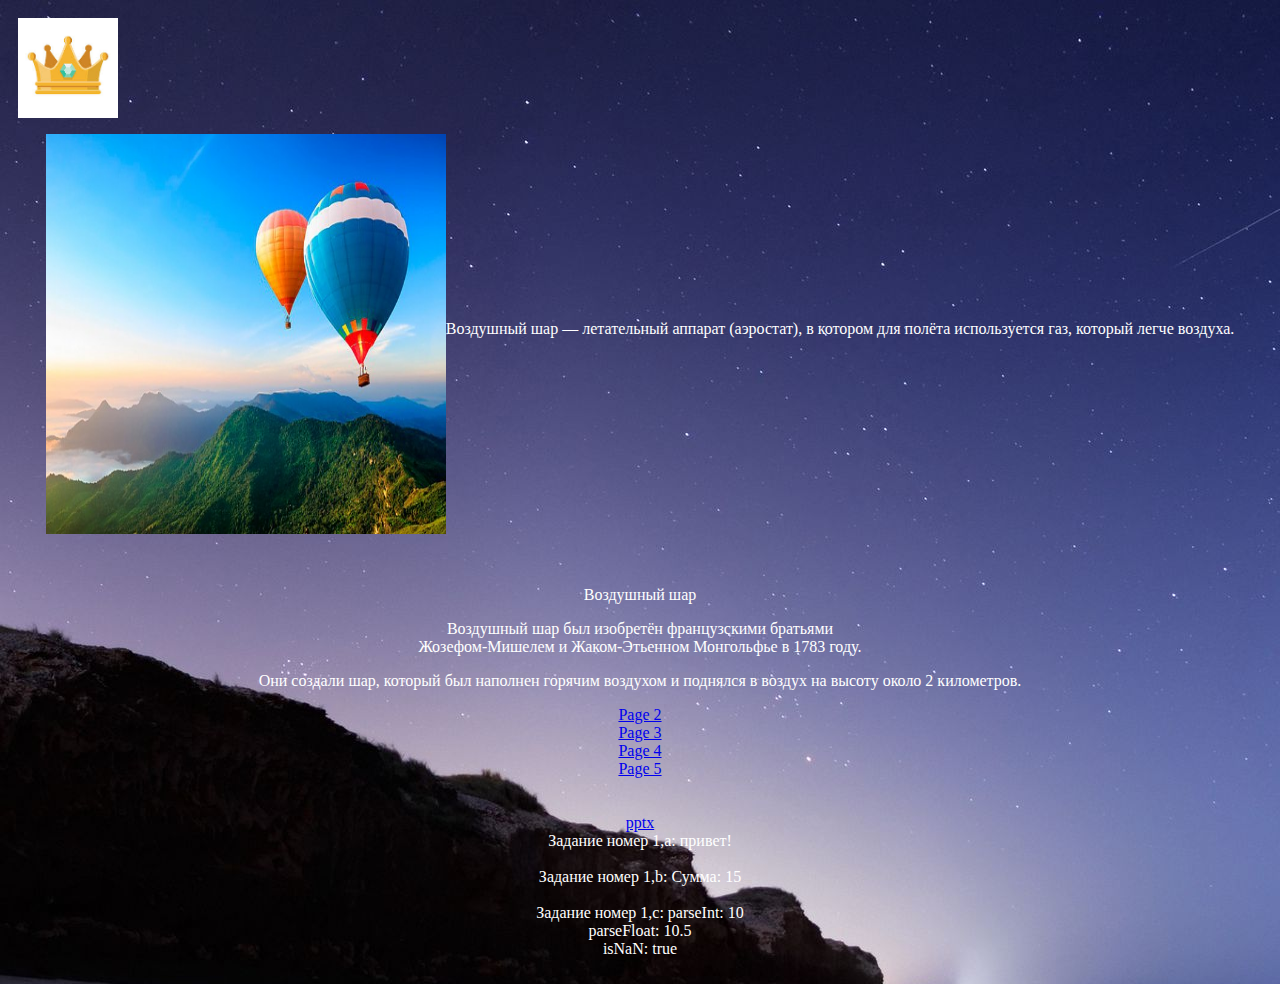
<file: index.html>
<HTML>
<TITLE>Воздушный шар</TITLE>
<BODY background="Nebo.jpg" style="color:white">
<a href="index.html" ><img src="korona.jpeg" width="100" height="100" style="margin-top: 10px; margin-left: 10px;"></a>
<CENTER>
  <P><img src="shar.jpg" alt="Эх шарик..." width="400" height="400" align="middle"/>Воздушный шар — летательный аппарат (аэростат), в котором для полёта используется газ, который легче воздуха. </P>
  <BR><BR>
  <h>Воздушный шар</h>
  <BR>
  <p>Воздушный шар был изобретён французскими братьями <BR> Жозефом-Мишелем и Жаком-Этьенном Монгольфье в 1783 году.</p>
  <p>Они создали шар, который был наполнен горячим воздухом и поднялся в воздух на высоту около 2 километров. </p>
  <a href="Page%202.html">Page 2</a>
  <BR>
  <a href="Page%203.html">Page 3</a>
  <BR>
  <a href="Page%204.html">Page 4</a>
  <BR>
  <a href="Page%205.html">Page 5</a>
  <BR>
  <BR><BR>
  <a href="file 3.pptx">pptx</a>
  <br>
  <script language="JavaScript">
  document.write("Задание номер 1,a:");
  document.write(" ");
  alert("привет!");
  document.write("привет!");
  </script>
  <br>
  <br>
  <script language="JavaScript">
  document.write("Задание номер 1,b:");
  document.write(" ");
  let x = 5;
  let y = 10;
  let sum = x + y;
  document.write("Сумма: " + sum);
  </script>
  <br>
  <br>
  <script>
  document.write("Задание номер 1,c:");
  document.write(" ");
  let intInput = "10";
  let floatInput = "10.5";
  let invalidInput = "abc";
  let parsedInt = parseInt(intInput);
  let parsedFloat = parseFloat(floatInput);
  let isInvalid = isNaN(parseFloat(invalidInput));

document.write("parseInt: " + parsedInt + "<br>");
document.write("parseFloat: " + parsedFloat + "<br>");
document.write("isNaN: " + isInvalid + "<br>");
  </script>
  <br>
</CENTER>
</BODY>
</HTML>
</file>
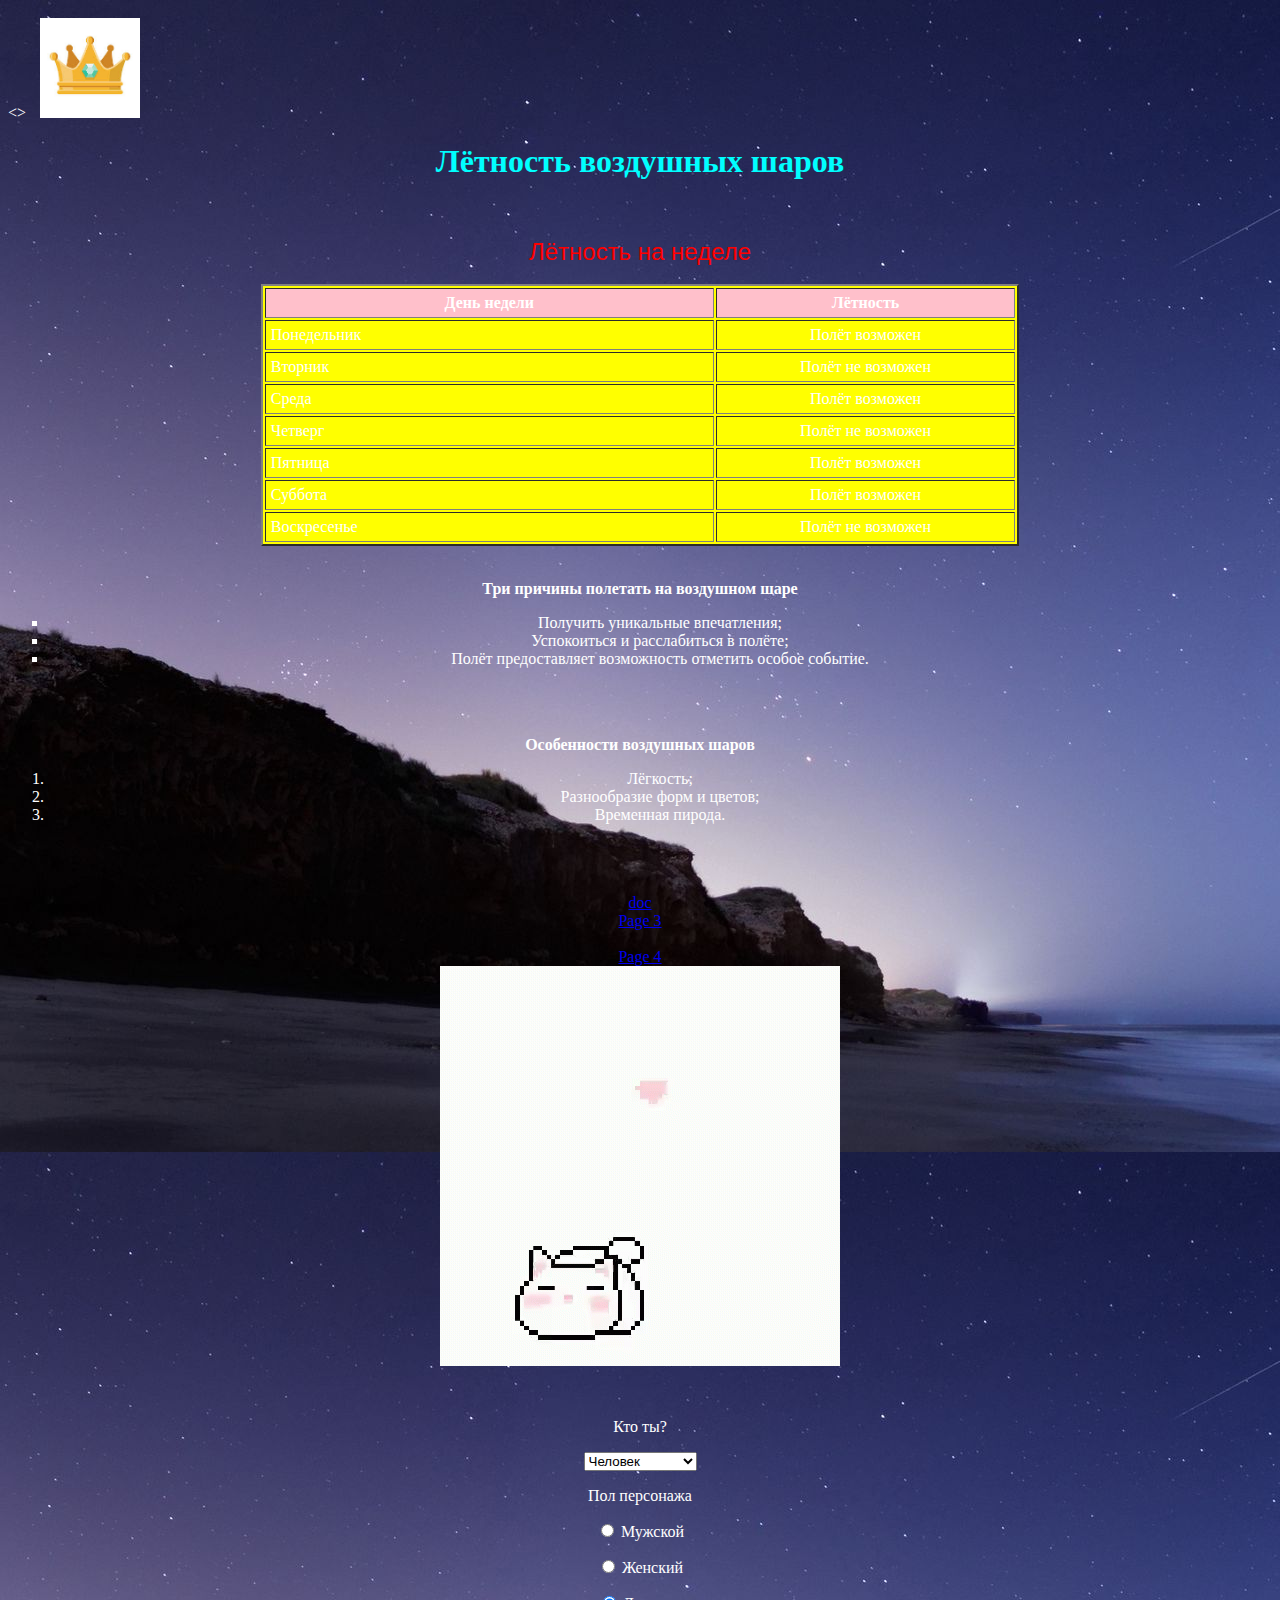
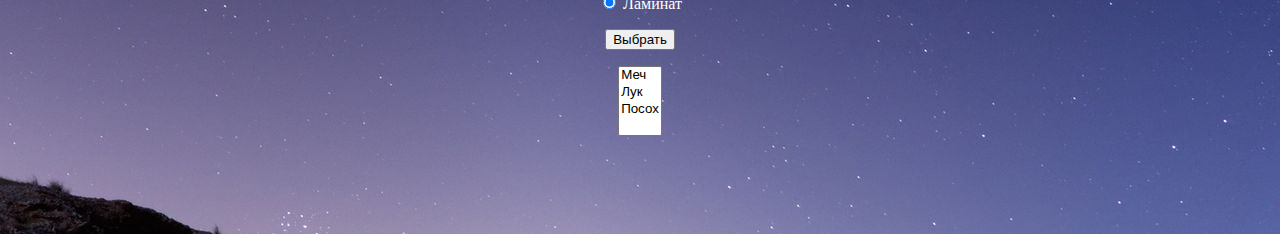
<file: Page 2.html>
<HTML>
<TITLE>Воздушный шар</TITLE>
<BODY background="Nebo.jpg" style="color:white">
<head>
<>

<link rel="stylesheet" type="text/css" href="styles.css">
<a href="index.html" ><img src="korona.jpeg" width="100" height="100" style="margin-top: 10px; margin-left: 10px;"></a>
<CENTER><H1 align= "center">Лётность воздушных шаров </H1>
<BR>
<BR>
<CENTER>
<TABLE BORDER=2 CELLPADDING=5 WIDTH="60%" bgcolor=yellow>

<FONT face=Arial size=+2 color=red>
Лётность на неделе</FONT> 
<BR>
<BR>

<TR bgcolor=pink>
<TH width="60%">День недели</TH>
<TH width="40%">Лётность</TH>

</TR>

<TR>
<TD>Понедельник </TD>
<TD align=center>Полёт возможен </TD>
</TR>
<TR>
<TD>Вторник </TD>
<TD align=center>Полёт не возможен </TD>
</TR>
<TR>
<TD>Среда </TD>
<TD align=center>Полёт возможен </TD>
</TR>
<TR>
<TD>Четверг </TD>
<TD align=center>Полёт не возможен </TD>
</TR>
<TR>
<TD>Пятница </TD>
<TD align=center>Полёт возможен</TD>
</TR>
<TR>
<TD>Суббота </TD>
<TD align=center>Полёт возможен </TD>
</TR>
<TR>
<TD>Воскресенье </TD>
<TD align=center>Полёт не возможен </TD>
</TR>

</TABLE>
<BR>
<p><strong>Три причины полетать на воздушном шаре</strong></p>
<ul type="square">
    <li>Получить уникальные впечатления;</li>
    <li>Успокоиться и расслабиться в полёте;</li>
    <li>Полёт предоставляет возможность отметить особое событие.</li>
  </ul>
  </hr>
  <BR><BR>
  <p><strong>Особенности воздушных шаров</strong></p>
<ol>
    <li>Лёгкость;</li>
    <li>Разнообразие форм и цветов;</li>
    <li>Временная пирода.</li>
  </ol>
<BR>
  </hr>
  <BR><BR>
  <a href="file 1.doc">doc</a>
  <BR>
  <a href="Page%203.html">Page 3</a>
  <BR>
  <BR>
  <a href="Page%204.html">Page 4</a>
  <BR>
  <img src="Cat.gif" alt="" width="400" height="400">
  <br><br><br>
</select>
</CENTER>
<CENTER>
<p>Кто ты?</p>
<select атрибуты>
<option атрибуты>Человек</option>
<option атрибуты>Эльф</option> 
<option атрибуты>Дварф</option> 
<option атрибуты>Гоблин</option> 
<option атрибуты>Орк</option> 
<option атрибуты>Высший разум</option> 
<option атрибуты>Зверолюд</option> 
</select>
<p>Пол персонажа</p>
<form action="handler.php">
  <p><input name="dzen" type="radio" value="nedzen"> Мужской</p>
  <p><input name="dzen" type="radio" value="dzen"> Женский</p>
  <p><input name="dzen" type="radio" value="pdzen" checked> Ламинат</p>
  <p><input type="submit" value="Выбрать"></p>
</form> 
<select multiple>
  <option value='apple'>Меч</option>
  <option value='banana'>Лук</option>
  <option value='orange'>Посох</option>
</select>
<br><br><br>
<br><br><br>
</head>
</body>
</html>

</CENTER>
</BODY>
</HTML>
</file>
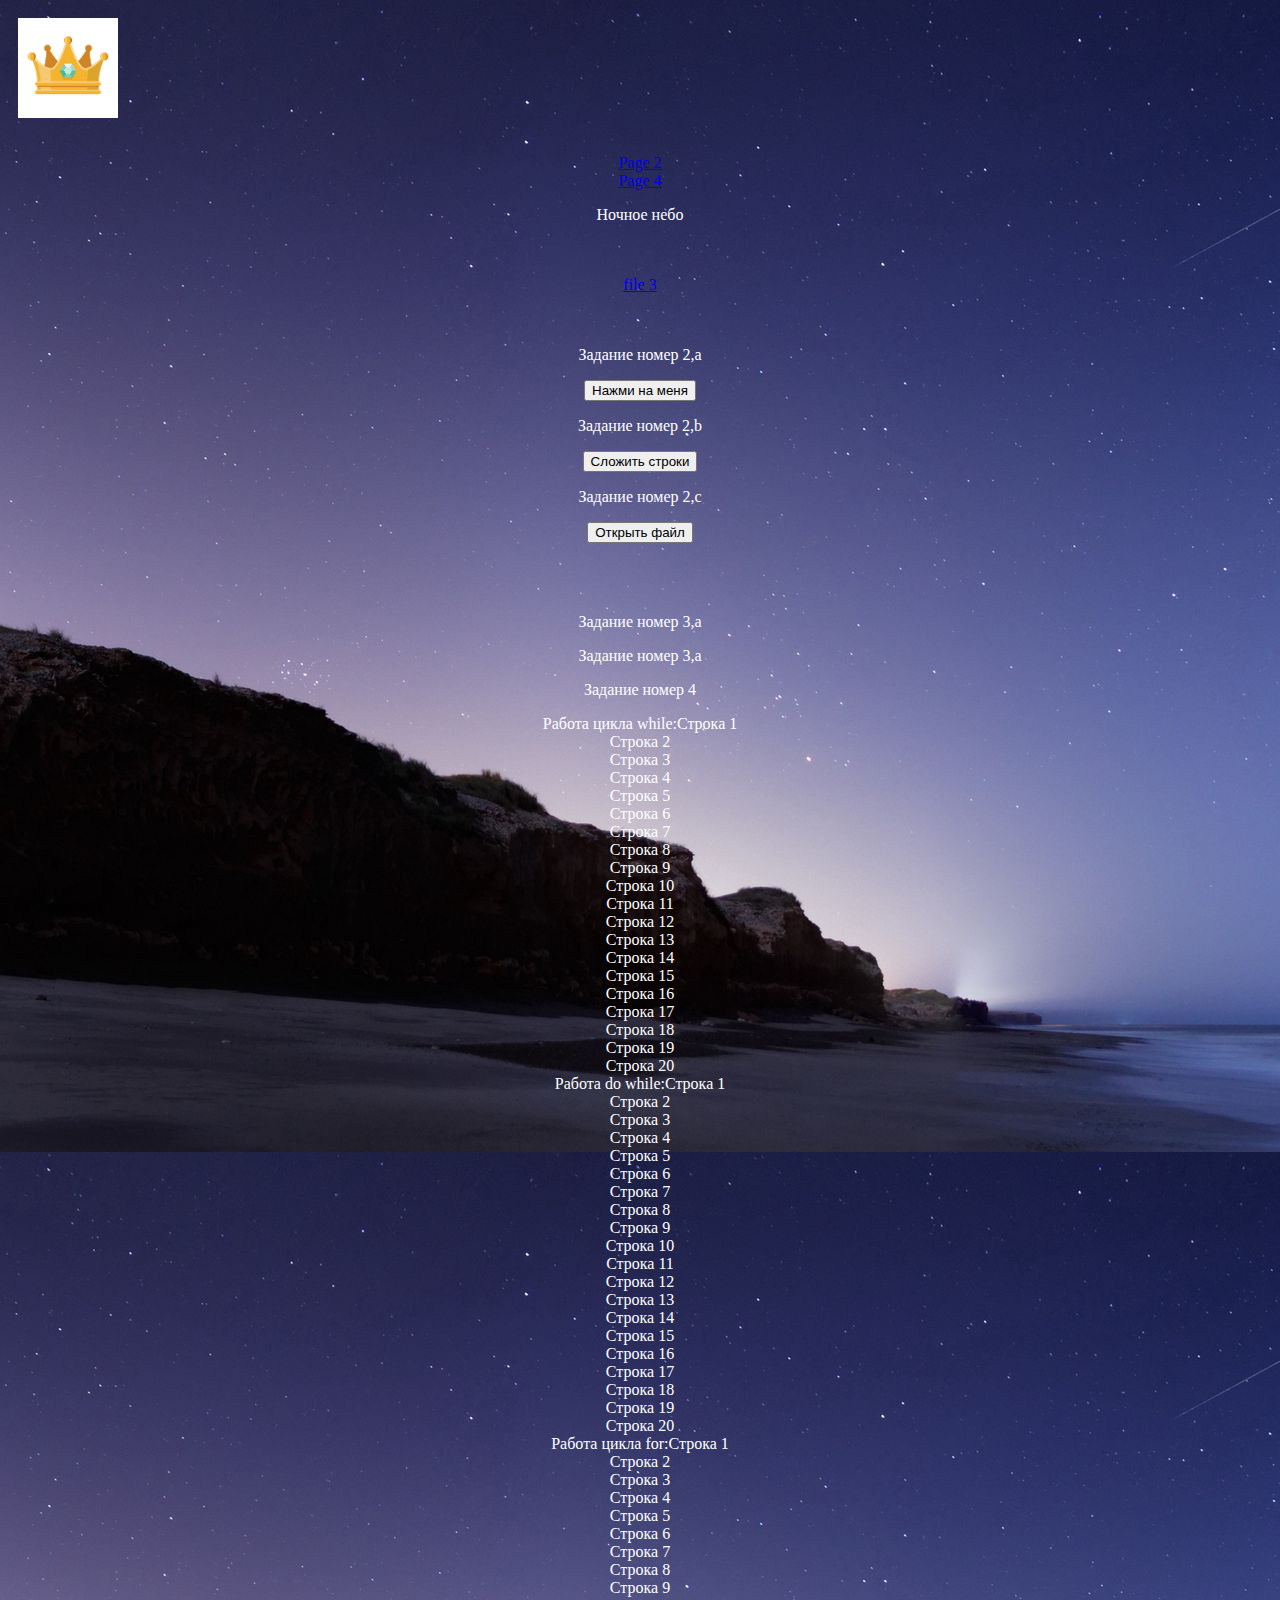
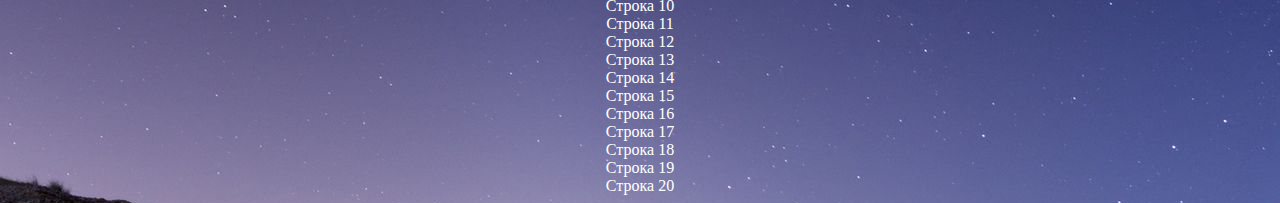
<file: Page 3.html>
<HTML>
<TITLE>Воздушный шар</TITLE>
<head>
    <link rel="stylesheet" href="styles.css">
</head>
<BODY background="Nebo.jpg" style="color:white">
<a href="index.html" ><img src="korona.jpeg" width="100" height="100" style="margin-top: 10px; margin-left: 10px;"></a>
<CENTER>
  <BR>
  <BR>
  <a href="Page%202.html">Page 2</a>
  <BR>
  <a href="Page%204.html">Page 4</a>
  <BR>
  <p> Ночное небо </p>
<BR><BR>
  <a href="Nebo.jpg">file 3</a>
  <br>
  <br>
  <br>
  <p>Задание номер 2,а</p>
  <button onclick="showMessage()">Нажми на меня</button>
    <script>
        function showMessage() {
            alert("Ты молодец,так держать!");
        }
    </script>
  <p>Задание номер 2,b</p>
  <button onclick="combineStrings()">Сложить строки</button>
    <script>
        function combineStrings() {
            let str1 = "Хойка ";
            let str2 = "лучшая, ";
            let str3 = "игра!";
            
            document.write(str1 + str2 + str3);
        }
    </script>
    
  <p>Задание номер 2,c</p>
  <button onclick="openFile()">Открыть файл</button>
    <script>
        function openFile() {
            window.location.href = "Page%202.html"; 
        }
    </script>
    <br>
    <br>
    <br>
    <br>
    <p>Задание номер 3,а</p>
    <script language="JavaScript">
    let age = 17; // пример значения
    if (age >= 18) {
    window.location.href = "index.html";} else 
    {
    alert("Вам нет 18-ти лет");
    }
    </script>
    <p>Задание номер 3,а</p>
    <script language="JavaScript">
    let dessert = "слойка"; // пример значения
    switch (dessert) 
    {
    	case "сэндвич":
        	alert("100 руб");
        	break;
    	case "пудинг":
        	alert("200 руб");
        	break;
    	case "слойка":
        	alert("52 руб");
        	break;
    	default:
        	alert("неизвестный десерт");
    }
</script>
<p>Задание номер 4</p>
	<script language="JavaScript">
	document.write("Работа цикла while:")
	// Цикл while
	let i = 0;
	while (i < 20) 
	{
    		document.write("Строка " + (i + 1) + "<br>");
    		i++;
	}
	document.write("Работа do while:")
	// Цикл do while
	let j = 0;
	do {
		document.write("Строка " + (j + 1) + "<br>");
		j++;
	} while (j < 20);
	document.write("Работа цикла for:")
	// Цикл for
	for (let k = 0; k < 20; k++) {
   		document.write("Строка " + (k + 1) + "<br>");
	}
	</script>
</CENTER>
</BODY>
</HTML>
</file>
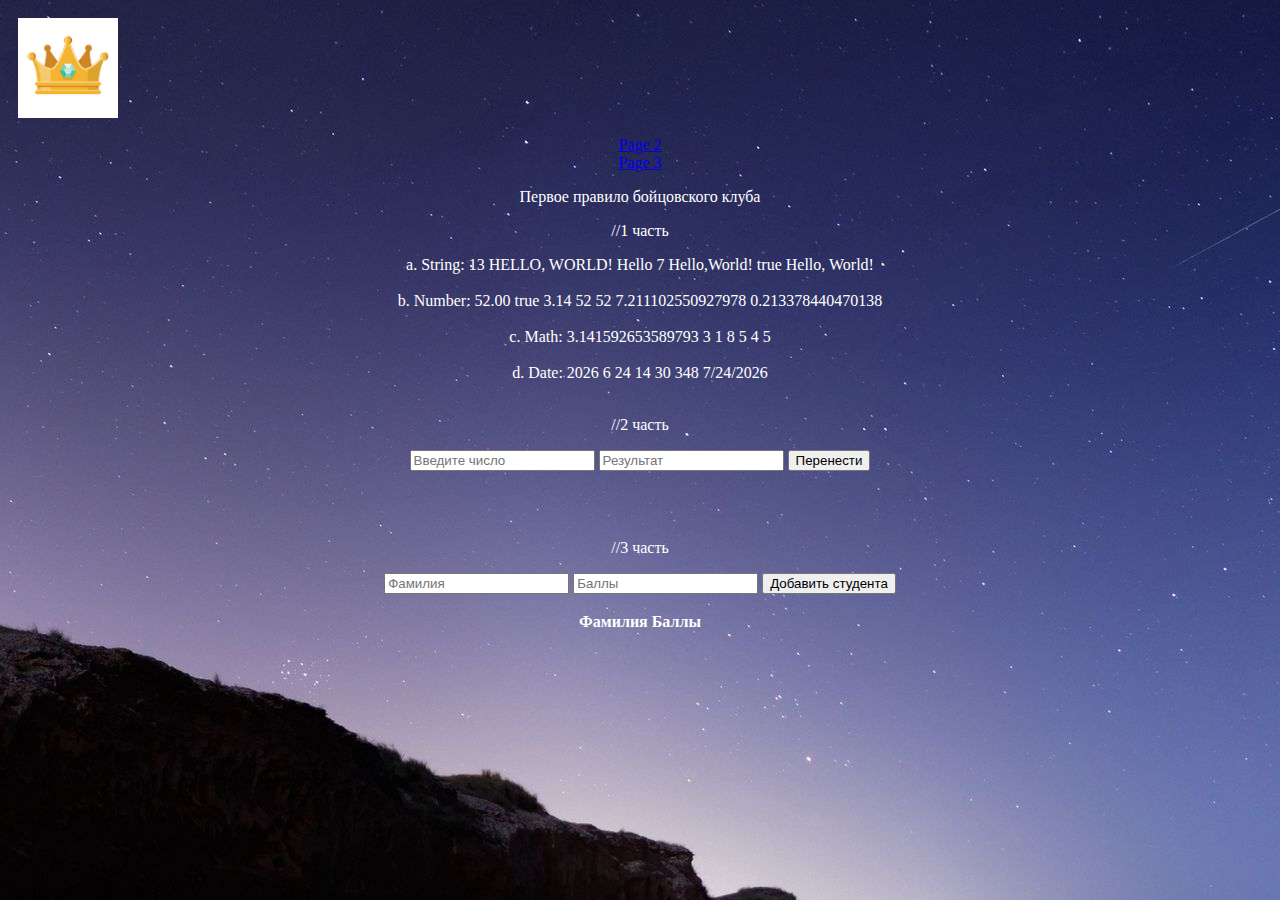
<file: Page 4.html>
<HTML>
<TITLE>Воздушный шар</TITLE>
<BODY background="Nebo.jpg" style="color:white">
<a href="index.html" ><img src="korona.jpeg" width="100" height="100" style="margin-top: 10px; margin-left: 10px;"></a>
<CENTER>
  <BR>
  <a href="Page%202.html">Page 2</a>
  <BR>
  <a href="Page%203.html">Page 3</a>
  <BR>
  <p>Первое правило бойцовского клуба </p>
  <p>//1 часть</p>
  <div class="pulser"> </div>
  <script language="JavaScript">
  document.write("a. String: ")
  let str = "Hello, World!";
  document.write(str.length," "); // Длина строки
  document.write(str.toUpperCase()," "); // В верхнем регистре
  document.write(str.substring(0, 5)," "); // Подстрока
  document.write(str.indexOf("World")," "); // Индекс подстроки
  document.write(str.split(", ")," "); // Разделение строки
  document.write(str.includes("Hello")," "); // Проверка на наличие
  document.write(str.trim()," "); // Удаление пробелов
  </script >
  <br><br>
  <script language="JavaScript">
  document.write("b. Number: ")
  let num = 52;
  document.write(num.toFixed(2)," "); // Округление
  document.write(Number.isInteger(num)," "); // Проверка на целое число
  document.write(Number.parseFloat("3.14")," "); // Преобразование в число
  document.write(num.toString()," "); // Преобразование в строку
  document.write(Math.abs(-num)," "); // Модуль числа
  document.write(Math.sqrt(num)," "); // Квадратный корень
  document.write(Math.random()," "); // Случайное число
  </script>
  <br><br>
  <script language="JavaScript">
  document.write("c. Math: ")
  document.write(Math.PI," "); // Число Пи
  document.write(Math.max(1, 2, 3)," "); // Максимум
  document.write(Math.min(1, 2, 3)," "); // Минимум
  document.write(Math.pow(2, 3)," "); // Возведение в степень
  document.write(Math.ceil(4.2)," "); // Округление вверх
  document.write(Math.floor(4.8)," "); // Округление вниз
  document.write(Math.round(4.5)," "); // Округление до ближайшего целого
  </script>
  <br><br>
  <script language="JavaScript">
  document.write("d. Date: ")
  let date = new Date();
  document.write(date.getFullYear()," "); // Год
  document.write(date.getMonth()," "); // Месяц
  document.write(date.getDate()," "); // День месяца
  document.write(date.getHours()," "); // Часы
  document.write(date.getMinutes()," "); // Минуты
  document.write(date.getMilliseconds()," "); // Миллисекунды
  document.write(date.toLocaleDateString()," "); // Форматированная дата
  </script>
  <br><br>
  <p>//2 часть</p>
  <form id="dataForm">
    <input type="text" id="input1" placeholder="Введите число">
    <input type="text" id="input2" placeholder="Результат" readonly>
    <button type="button" id="transferButton">Перенести</button>
</form>

<script>
document.getElementById("transferButton").addEventListener("click", () => {
    let input1 = document.getElementById("input1").value;
    let input2 = document.getElementById("input2");
    
    if (!isNaN(input1) && input1 !== "") 
    {
        input2.value = input1;
        let result = Math.pow(parseFloat(input1), 2); // Пример вычисления
        alert("Результат вычисления: "+ result);
    } else 
    {
        alert("Ошибка ввода. Введите число.");
    }
});
</script>
<br><br>

<p>//3 часть</p>
<form id="studentForm">
    <input type="text" id="name" placeholder="Фамилия">
    <input type="number" id="score" placeholder="Баллы">
    <button type="button" id="addStudent">Добавить студента</button>
</form>

<table id="studentTable">
    <thead>
        <tr>
            <th>Фамилия</th>
            <th>Баллы</th>
        </tr>
    </thead>
    <tbody></tbody>
</table>

<div id="summary"></div>

<script>
let students = [];

document.getElementById("addStudent").addEventListener("click", () => {
    let name = document.getElementById("name").value;
    let score = parseFloat(document.getElementById("score").value);
    
    if (name && !isNaN(score)) {
        students.push({ name, score });
        students.sort((a, b) => a.name.localeCompare(b.name));
        renderTable();
    }
});

function renderTable() {
    let tbody = document.getElementById("studentTable").querySelector("tbody");
    tbody.innerHTML = "";
    let totalScore = 0;
    
    students.forEach(student => {
        totalScore += student.score;
        tbody.innerHTML += `<tr><td>${student.name}</td><td>${student.score}</td></tr>`;
    });
    
    let passCount = students.filter(student => student.score >= 60).length;
    let totalStudents = students.length;
    let maxScore = totalStudents * 100; // например, если максимальный балл за занятие — 100
    let percent = (totalScore / maxScore) * 100 || 0;
    
    displaySummary(totalScore, percent, totalStudents, passCount);
}

function displaySummary(totalScore, percent, totalStudents, passCount) {
    let summaryDiv = document.getElementById("summary");
    summaryDiv.innerHTML = `
        <h3>Итоги</h3>
        <p>Сумма баллов: ${totalScore}</p>
        <p>% от максимума: ${percent.toFixed(2)}%</p>
        <p>Общее количество студентов: ${totalStudents}</p>
        <p>Количество сдавших зачет: ${passCount}</p>
        <p>${passCount > 0 ? "Зачет" : "Не зачет"}</p>
    `;
}
</script>
<br><br>
</CENTER>
</BODY>
</HTML>
</file>
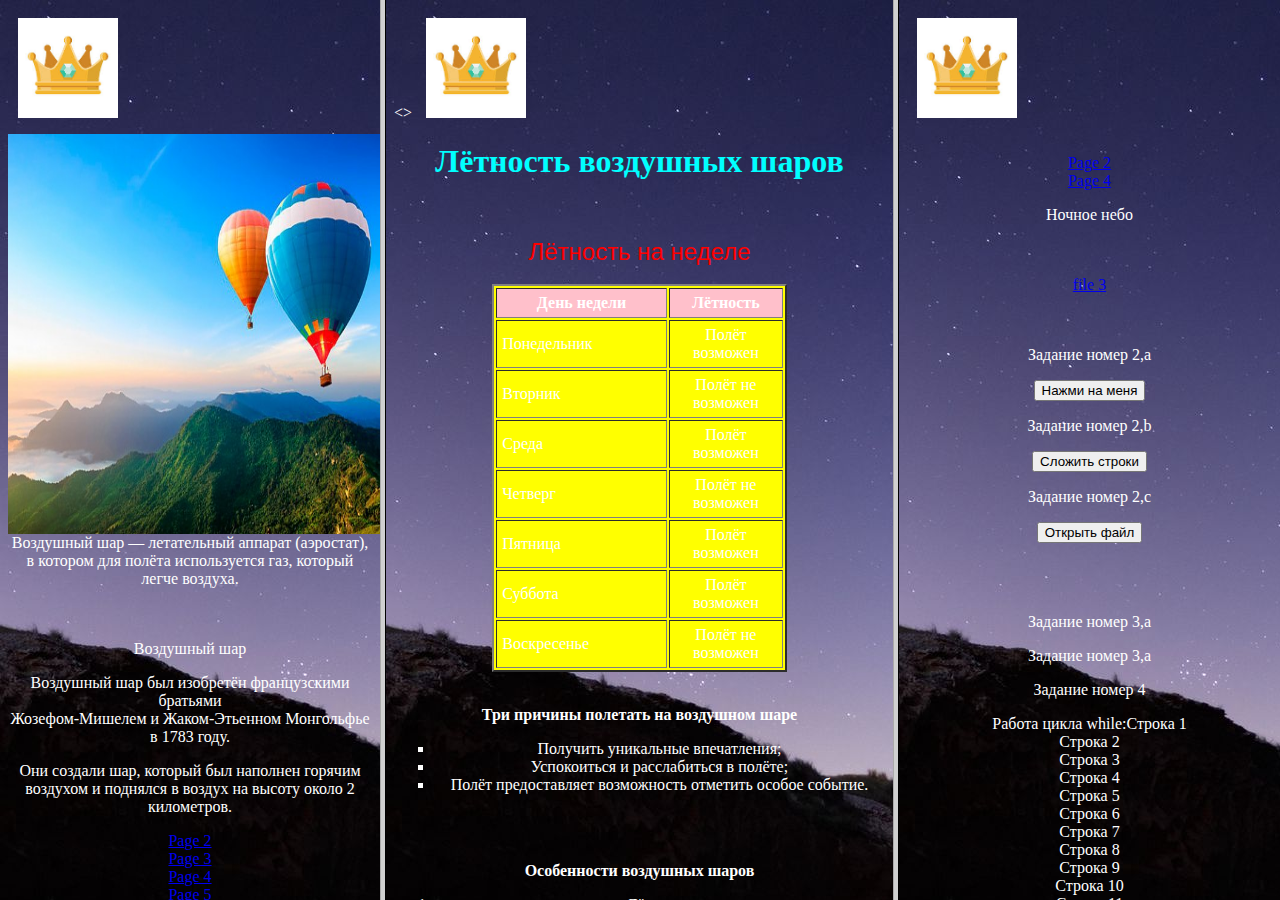
<file: Page 5.html>
<HTML>
<TITLE> 
Воздушный шар
</TITLE>
<head>
  <link rel="stylesheet" href="styles.css">
</head>
    <frameset cols="30%, 40%, 30%" >
        <frame src="index.html">                 
        <frame src="Page 2.html">
        <frame src="Page 3.html">
    </frameset>
</HTML>
</file>
<file: styles.css>
/* Стиль заголовка */
h1 {
  color: Aqua; /* Цвет заголовка */
}

/* Стиль фона */
body {
  background-color: lightblue; /* Цвет фона */
}
</file>
